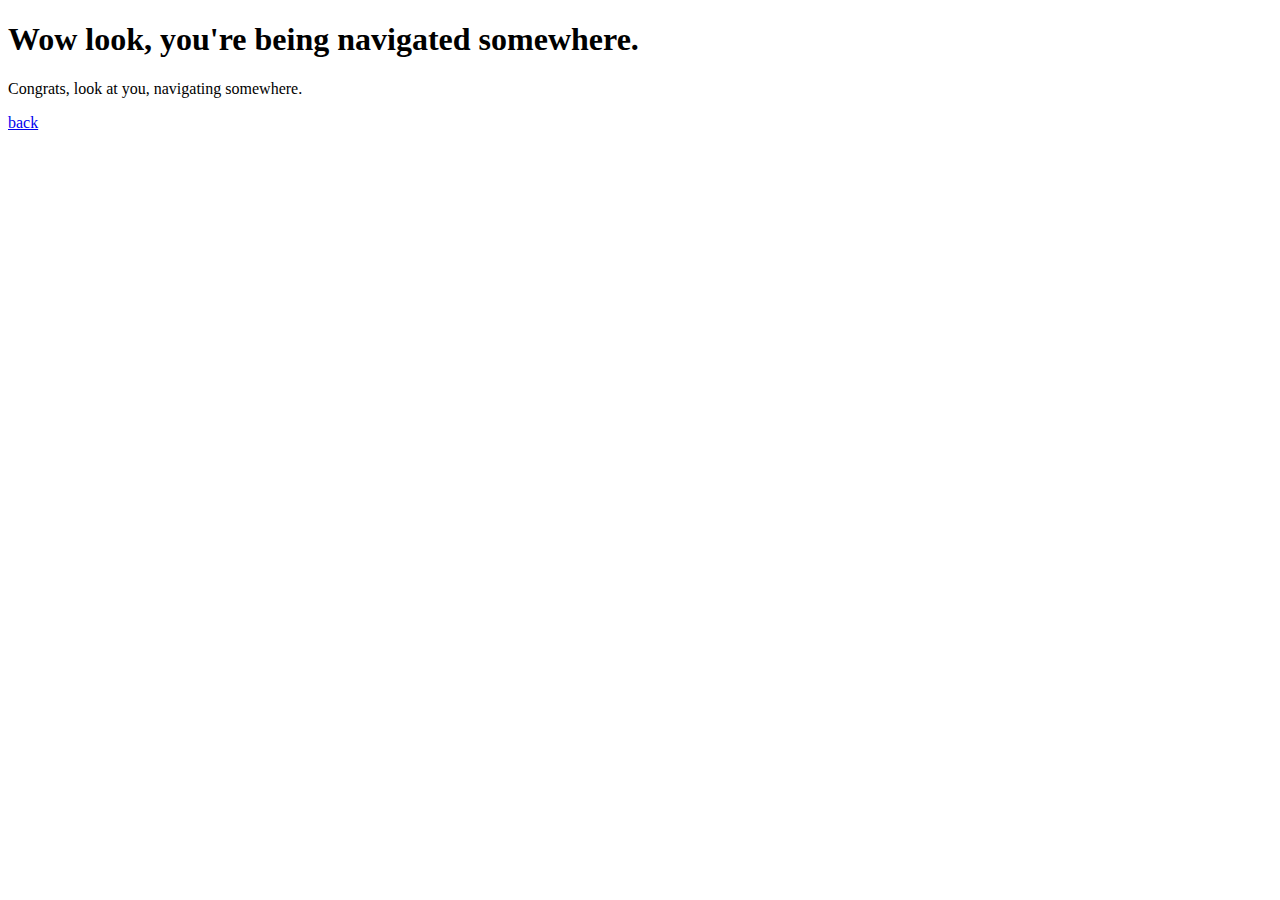
<file: map.html>
<!DOCTYPE html>
<html>
  <head>
    <meta charset='utf-8' />
    <title>Navigating</title>
  </head>
  
  <body>
    <h1>Wow look, you're being navigated somewhere.</h1>
    <p>Congrats, look at you, navigating somewhere.</p>
    <a href="index.html">back</a>
  </body>
</html>
</file>
